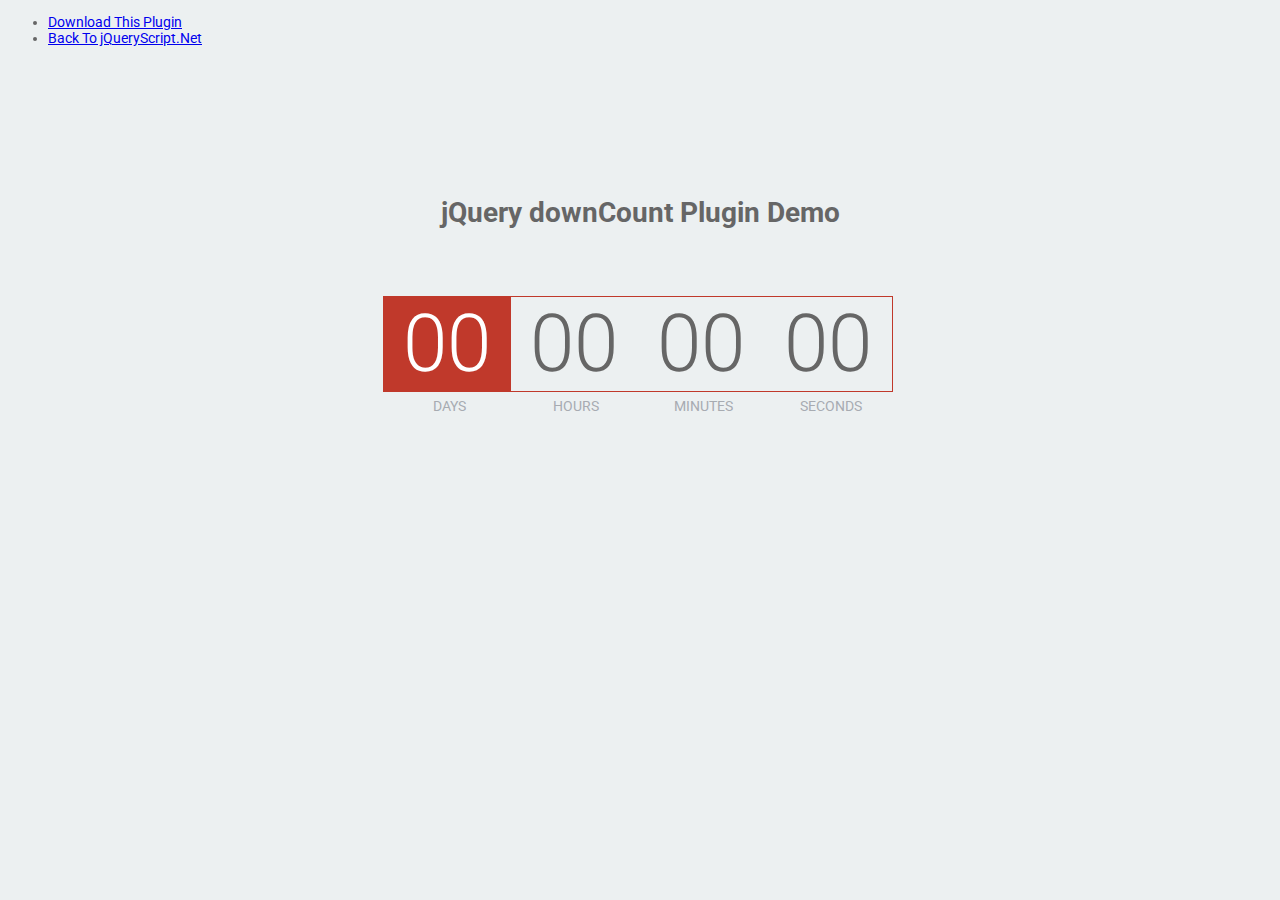
<file: countdown/index.html>
<!doctype html>
<html>
<head>
<meta charset="utf-8">
<meta http-equiv="X-UA-Compatible" content="IE=edge,chrome=1">
<meta name="viewport" content="width=device-width, initial-scale=1">
<title>jQuery downCount Plugin Demo</title>
<link href="http://www.jqueryscript.net/css/jquerysctipttop.css" rel="stylesheet" type="text/css">
<link rel="stylesheet" href="styles.css" type="text/css" media="all" />
<script src="http://code.jquery.com/jquery-1.11.3.min.js"></script>
<script type="text/javascript" src="jquery.downCount.js"></script> 
<script type="text/javascript">
$(document).ready(function() { 
	$('.countdown').downCount({
		date: '01/02/2016 18:00:00',
  offset: +1
	});
});
</script> 
</head>
<body><div id="jquery-script-menu">
<div class="jquery-script-center">
<ul>
<li><a href="http://www.jqueryscript.net/time-clock/Slim-Countdown-Timer-Plugin-with-jQuery-DownCount.html">Download This Plugin</a></li>
<li><a href="http://www.jqueryscript.net/">Back To jQueryScript.Net</a></li>
</ul>
<div class="jquery-script-ads"><script type="text/javascript"><!--
google_ad_client = "ca-pub-2783044520727903";
/* jQuery_demo */
google_ad_slot = "2780937993";
google_ad_width = 728;
google_ad_height = 90;
//-->
</script>
<script type="text/javascript"
src="http://pagead2.googlesyndication.com/pagead/show_ads.js">
</script></div>
<div class="jquery-script-clear"></div>
</div>
</div>
<h1 style="margin:150px auto 30px auto; text-align:center">jQuery downCount Plugin Demo</h1>
	<ul class="countdown">
		<li>
			<span class="days">00</span>
			<p class="days_ref">days</p>
		</li>
		<li>
			<span class="hours">00</span>
			<p class="hours_ref">hours</p>
		</li>
		<li>
			<span class="minutes">00</span>
			<p class="minutes_ref">minutes</p>
		</li>
		<li>
			<span class="seconds last">00</span>
			<p class="seconds_ref">seconds</p>
		</li>
	</ul><script type="text/javascript">

  var _gaq = _gaq || [];
  _gaq.push(['_setAccount', 'UA-36251023-1']);
  _gaq.push(['_setDomainName', 'jqueryscript.net']);
  _gaq.push(['_trackPageview']);

  (function() {
    var ga = document.createElement('script'); ga.type = 'text/javascript'; ga.async = true;
    ga.src = ('https:' == document.location.protocol ? 'https://ssl' : 'http://www') + '.google-analytics.com/ga.js';
    var s = document.getElementsByTagName('script')[0]; s.parentNode.insertBefore(ga, s);
  })();

</script>
</body>
</html>
</file>
<file: countdown/styles.css>
@import url(http://fonts.googleapis.com/css?family=roboto:300,400);

body {
  color: #666;
  font: normal 14px 'roboto', sans-serif;
  background: #ECF0F1;
}

ul.countdown {
  list-style: none;
  margin: 75px 0;
  padding: 0;
  display: block;
  text-align: center;
}

ul.countdown li { display: inline-block; }

ul.countdown li span {
  font-size: 80px;
  font-weight: 300;
  line-height: 80px;
  padding: 0 20px;
  border-top: 1px solid #C0392B;
  border-bottom: 1px solid #C0392B;
  margin-left: -4px;
}

ul.countdown li p {
  color: #a7abb1;
  font-size: 14px;
  text-transform: uppercase;
}

.days {
  background-color: #C0392B;
  padding: 0 10px;
  color: #fff;
}

.last { border-right: 1px solid #C0392B; }
</file>
